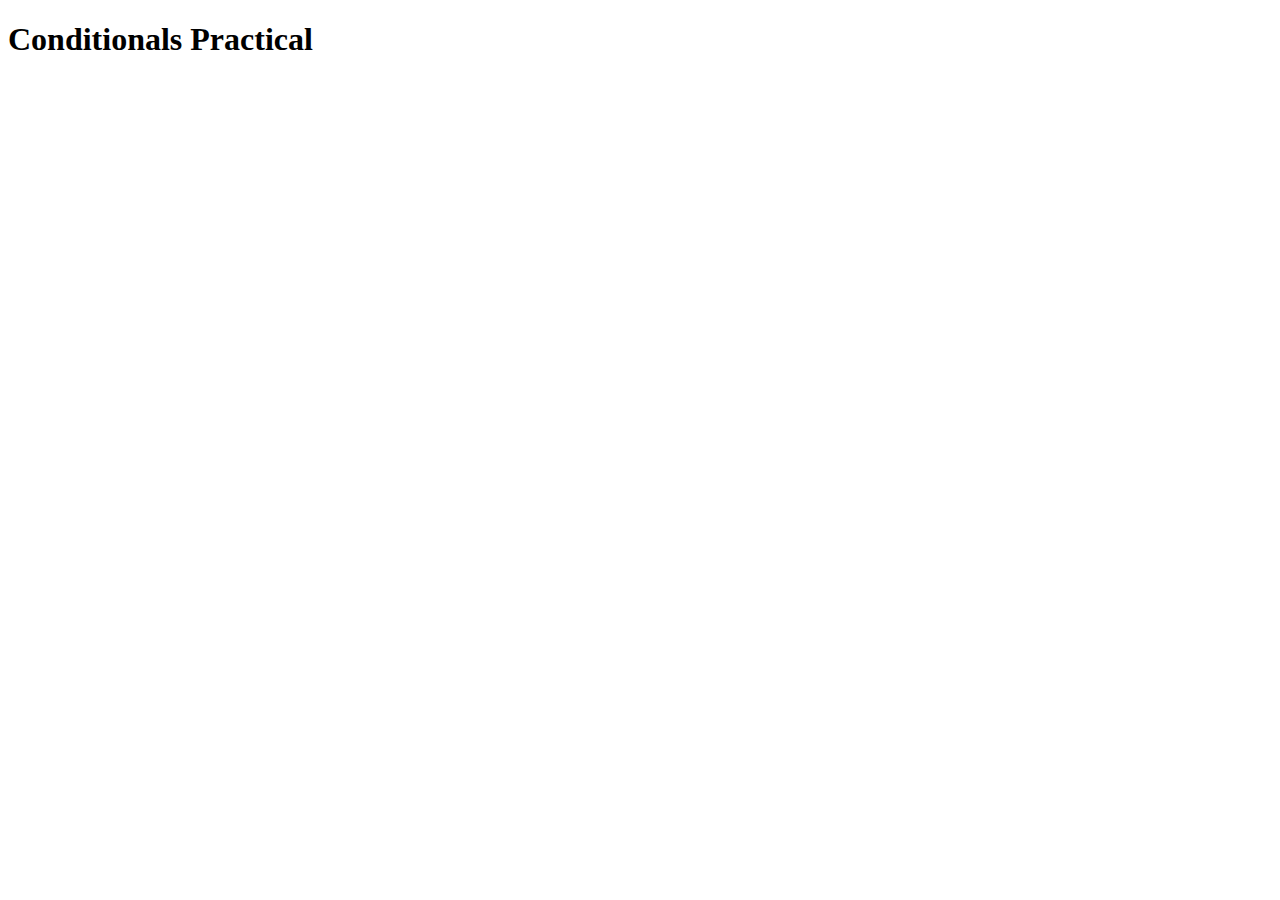
<file: Week 2/conditonalsPractical/index.html>
<!DOCTYPE html>
<html lang="en" dir="ltr">
  <head>
    <meta charset="utf-8">
    <title>Conditionals Practical</title>
    <script src="conditionals.js" charset="utf-8"></script>
  </head>
  <body>
    <h1>Conditionals Practical</h1>
  </body>
</html>
</file>
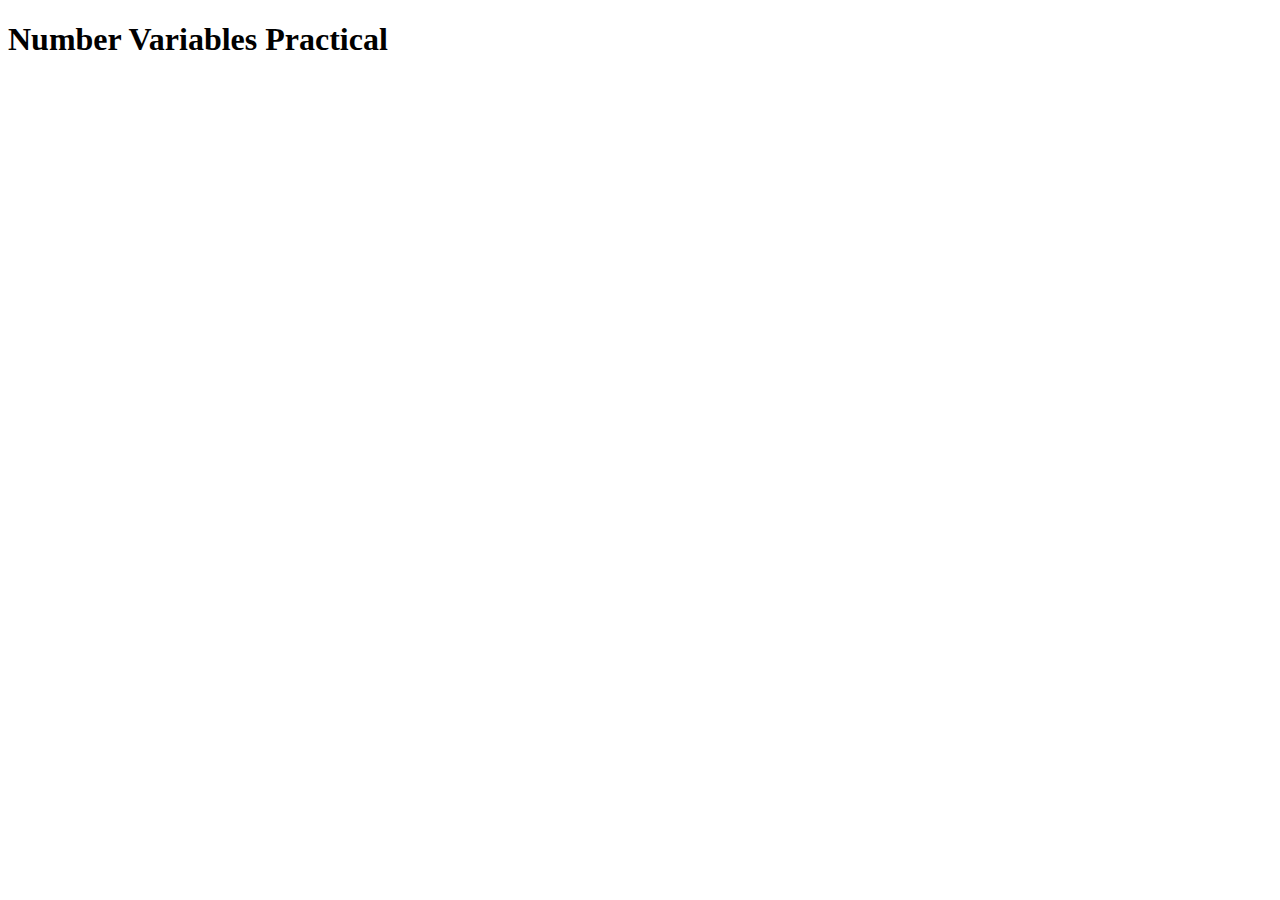
<file: Week 2/numberVariablesPractical/index.html>
<!DOCTYPE html>
<html lang="en" dir="ltr">
  <head>
    <meta charset="utf-8">
    <title>Number Variables Practical</title>
    <script src="numbers.js" charset="utf-8"></script>
  </head>
  <body>
<h1>Number Variables Practical</h1>
  </body>
</html>
</file>
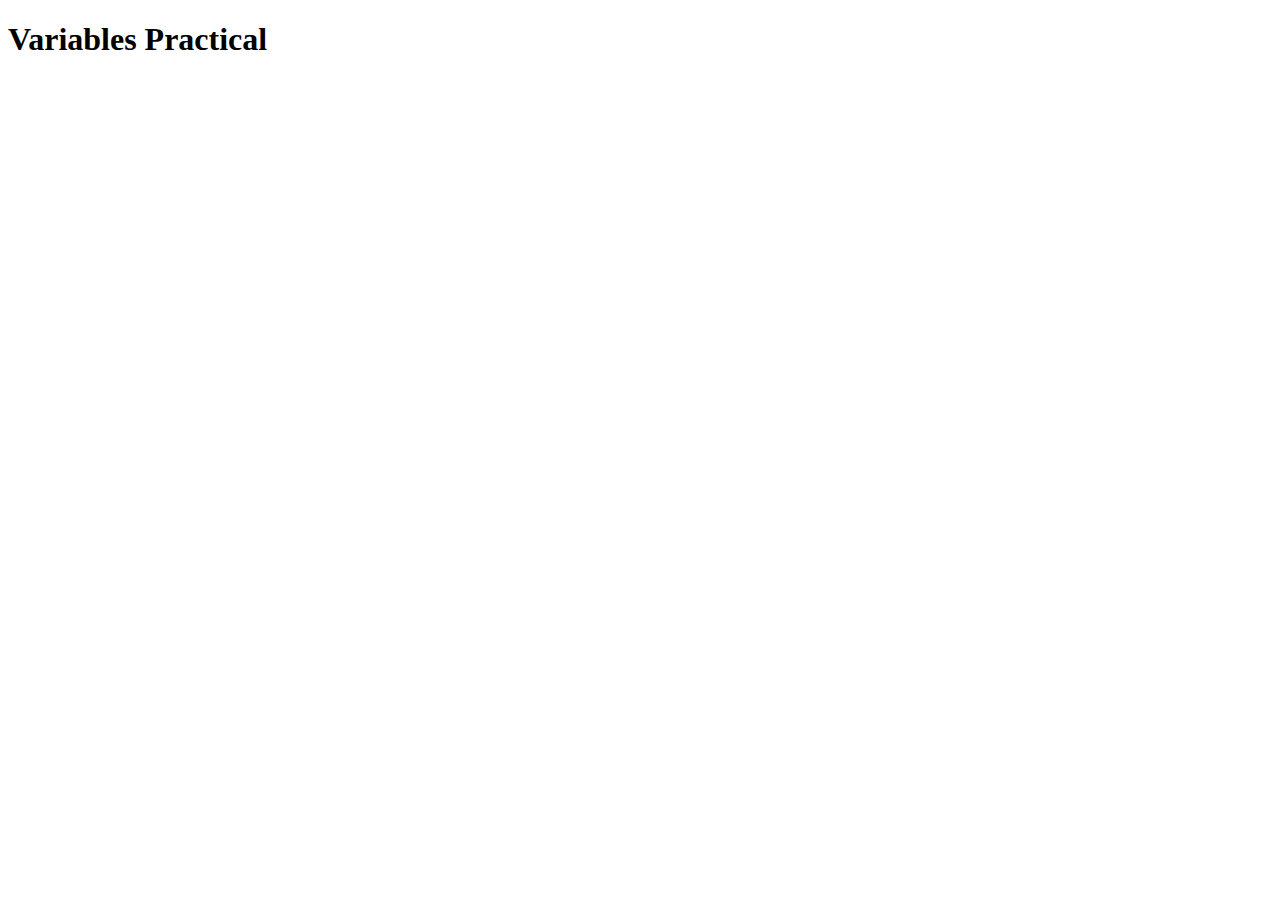
<file: Week 2/Variables Tutorial/index.html>
<!DOCTYPE html>
<html lang="en" dir="ltr">
  <head>
    <meta charset="utf-8">
    <title>Variables Practical</title>
    <script src="variables.js" charset="utf-8"></script>
  </head>
  <body>
    <h1>Variables Practical</h1>
  </body>
</html>
</file>
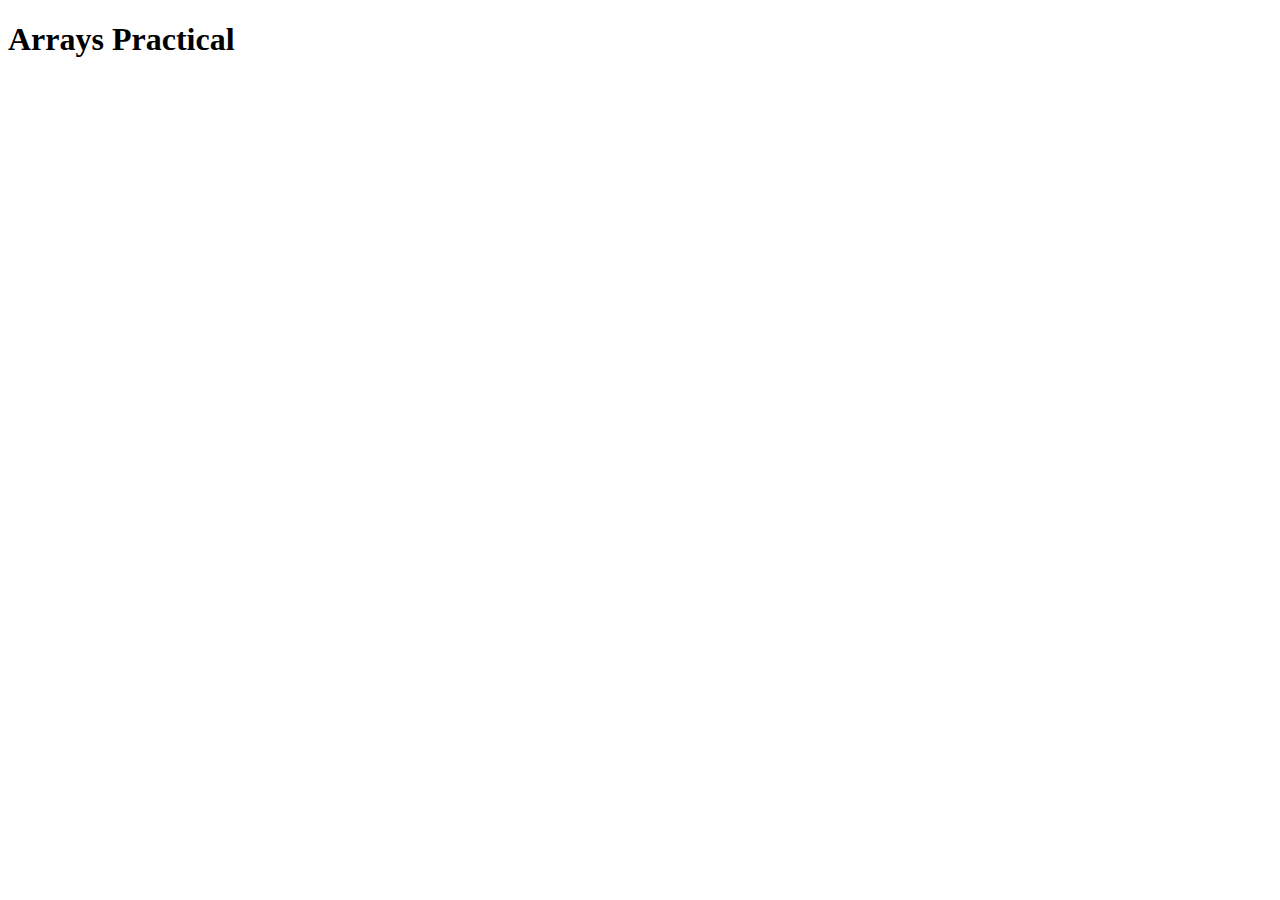
<file: Week 3/arraysPractical/index.html>
<!DOCTYPE html>
<html lang="en" dir="ltr">
  <head>
    <meta charset="utf-8">
    <title>Arrays Practical</title>
    <script src="arraysPractical.js" charset="utf-8"></script>
  </head>
  <body>
<h1>Arrays Practical </h2>
  </body>
</html>
</file>
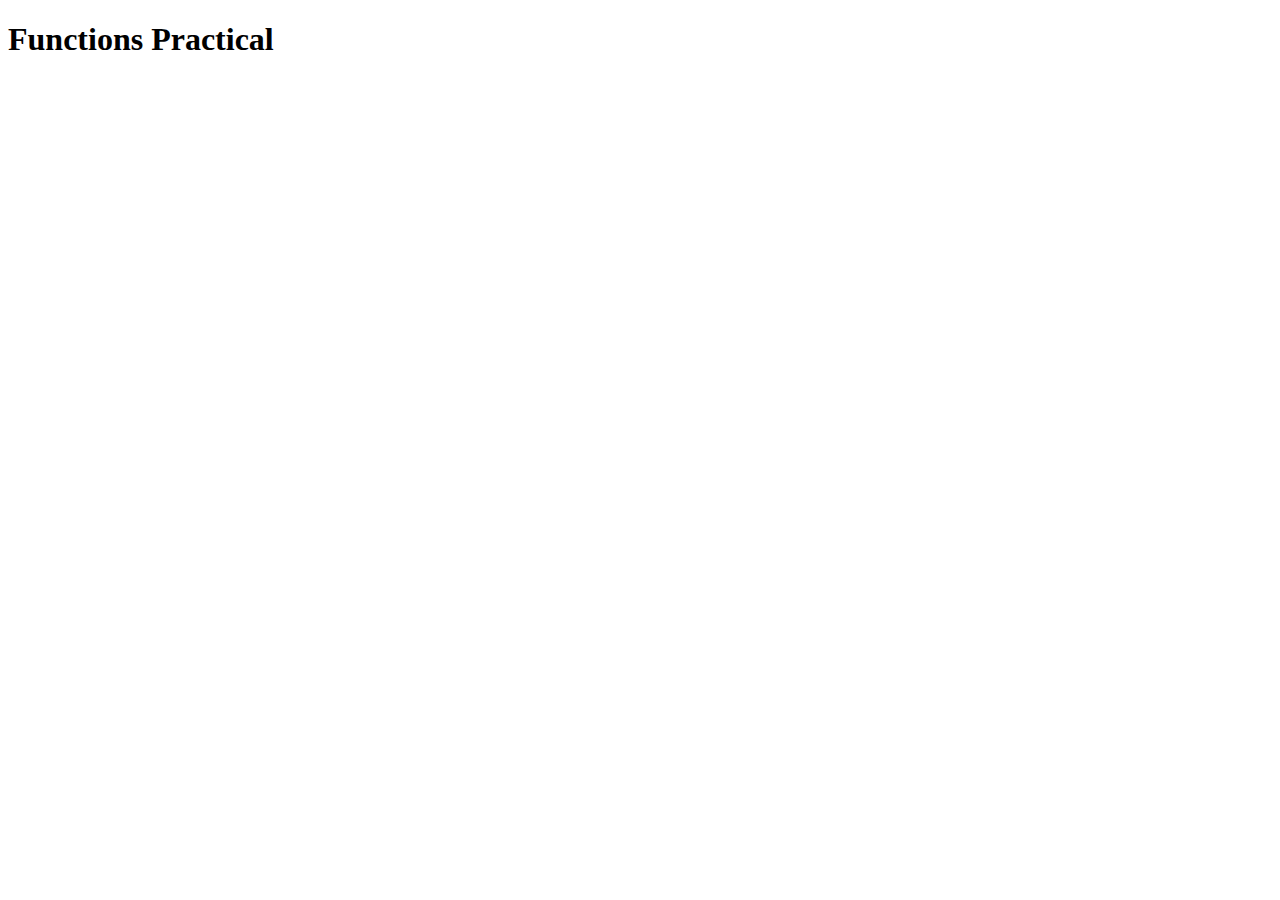
<file: Week 4/functionsPractical/index.html>
<!DOCTYPE html>
<html lang="en" dir="ltr">
  <head>
    <meta charset="utf-8">
    <title>Functions Practical</title>
    <script src="functionsPractical.js" charset="utf-8"></script>
  </head>
  <body>
    <h1>Functions Practical</h1>
  </body>
</html>
</file>
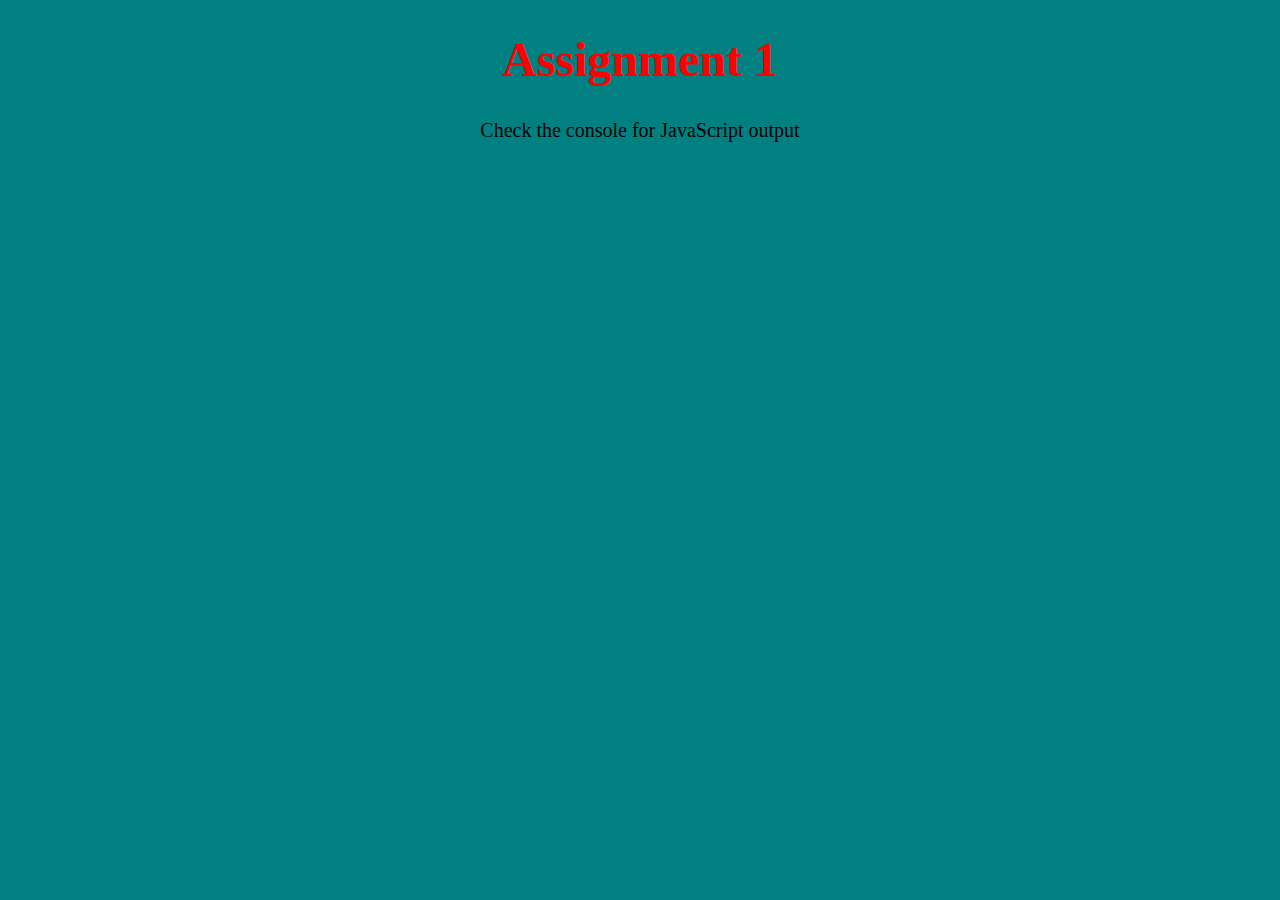
<file: Week 1/prime-pw-week-1-assignment/assignment/index.html>
<!DOCTYPE html>
<html lang="en" dir="ltr">
  <head>
    <meta charset="utf-8">
    <title>Hello World!</title>
    <script src="scripts/helloWorld.js" charset="utf-8"></script>
    <link rel="stylesheet" href="styles/style.css">
  </head>
  <body>

    <h1> Assignment 1</h1>
    <p> Check the console for JavaScript output</p>

</body>
</html>
</file>
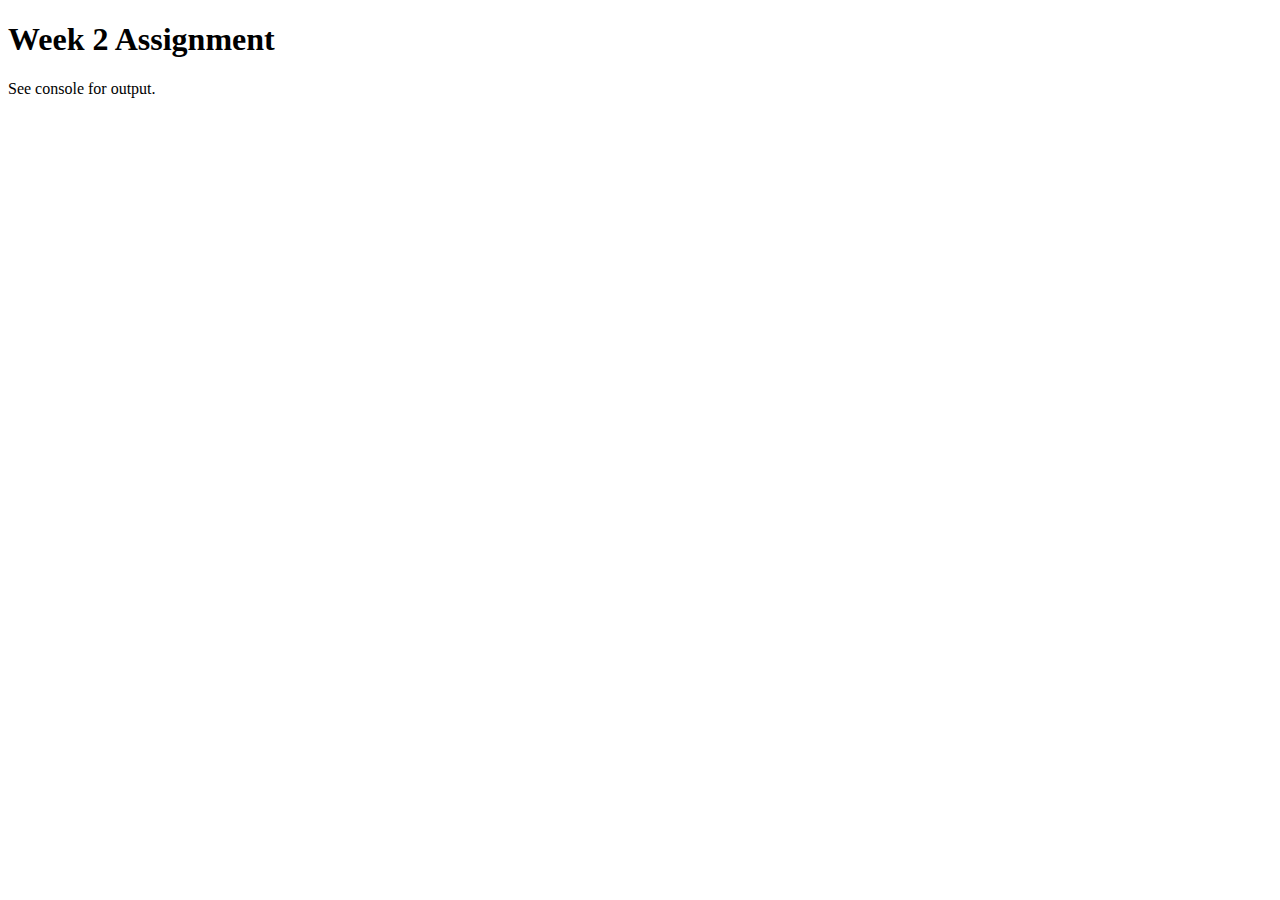
<file: Week 2/prime-pw-week-2-assignment-master/assignment/index.html>
<!DOCTYPE html>
<html>
  <head>
    <title>Tier 1 Assignment Week 2</title>
    <script src="scripts/aboutMe.js" charset="utf-8"></script>

  </head>
  <body>
    <h1>Week 2 Assignment</h1>
    <p>See console for output.</p>
    <!-- If you have any questions, add them in paragraph tags here! -->
  </body>
</html>
</file>
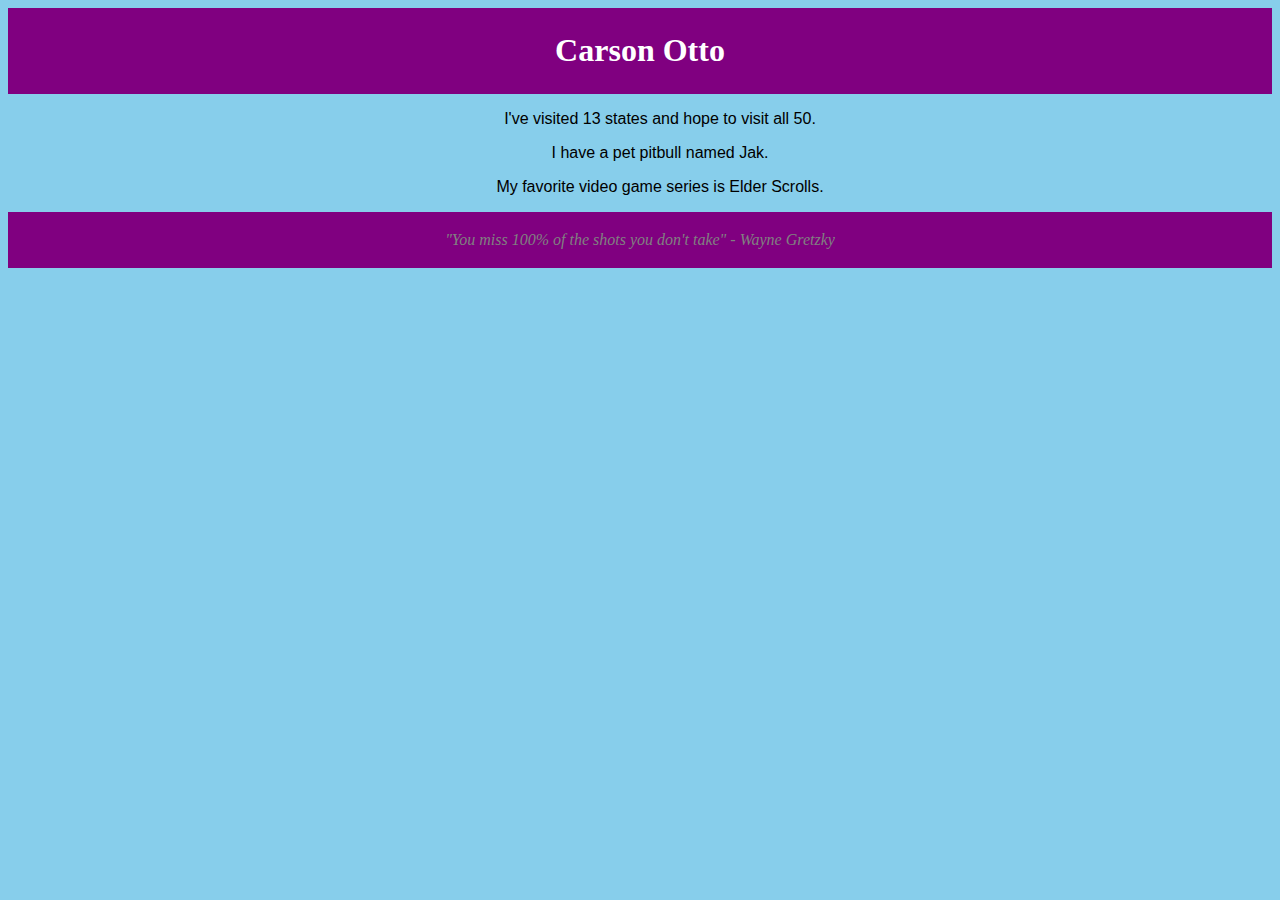
<file: Week 1/prime-pw-week-1-assignment/assignment/checkpoints/htmlcss/index.html>
<!DOCTYPE html>
<html>
    <head>
        <meta charset="utf-8" />
        <link rel="stylesheet" href="style.css">

        <!-- attach the style.css stylesheet -->
    </head>
    <header>
      <h1>Carson Otto</h1>
    </header>
    <body>
        <div>
          <ul>I've visited 13 states and hope to visit all 50.</ul>
          <ul>I have a pet pitbull named Jak.</ul>
          <ul>My favorite video game series is Elder Scrolls.</ul>
        </div>
        <!-- create a header with a level-1 heading with your name -->
        <!-- create an unordered list inside a div tag -->
        <!-- create three list items with fun facts about you -->
        <!-- create a footer with a paragraph tag with your favorite quote -->
    </body>
    <footer>
      <p>"You miss 100% of the shots you don't take" - Wayne Gretzky </p>
    </footer>
</html>
</file>
<file: Week 1/prime-pw-week-1-assignment/assignment/styles/style.css>
body {
background-color: teal;  
}

h1 {
  color: #ff0000;
  font-family: cursive;
  font-size: 48px;
  text-align: center;

}

p {
  color: black;
  font-family: serif;
  font-size: 20px;
  text-align: center;
}
</file>
<file: Week 1/prime-pw-week-1-assignment/assignment/checkpoints/htmlcss/style.css>
/* give your page a fun background color */
body {
  background-color: skyblue;
}

header {
background-color: purple;
font-family: fantasy;
padding: 3px 0px 3px 0px;
}

h1 {
  color: white;
  text-align: center;
}

footer {
background-color: purple;
text-align: center;
padding: 3px 0px 3px 0px;
}

ul {
  list-style-type: none;
  text-align: center;
  font-family: arial;
}

p {
  font-style: italic;
  color: gray;
  text-align: center;

}
/* give your header and footer another background color */

/* define the font for your header */

/* remove the bullets from your unordered list */

/* make your paragraph italic and a color that is not black */
</file>
